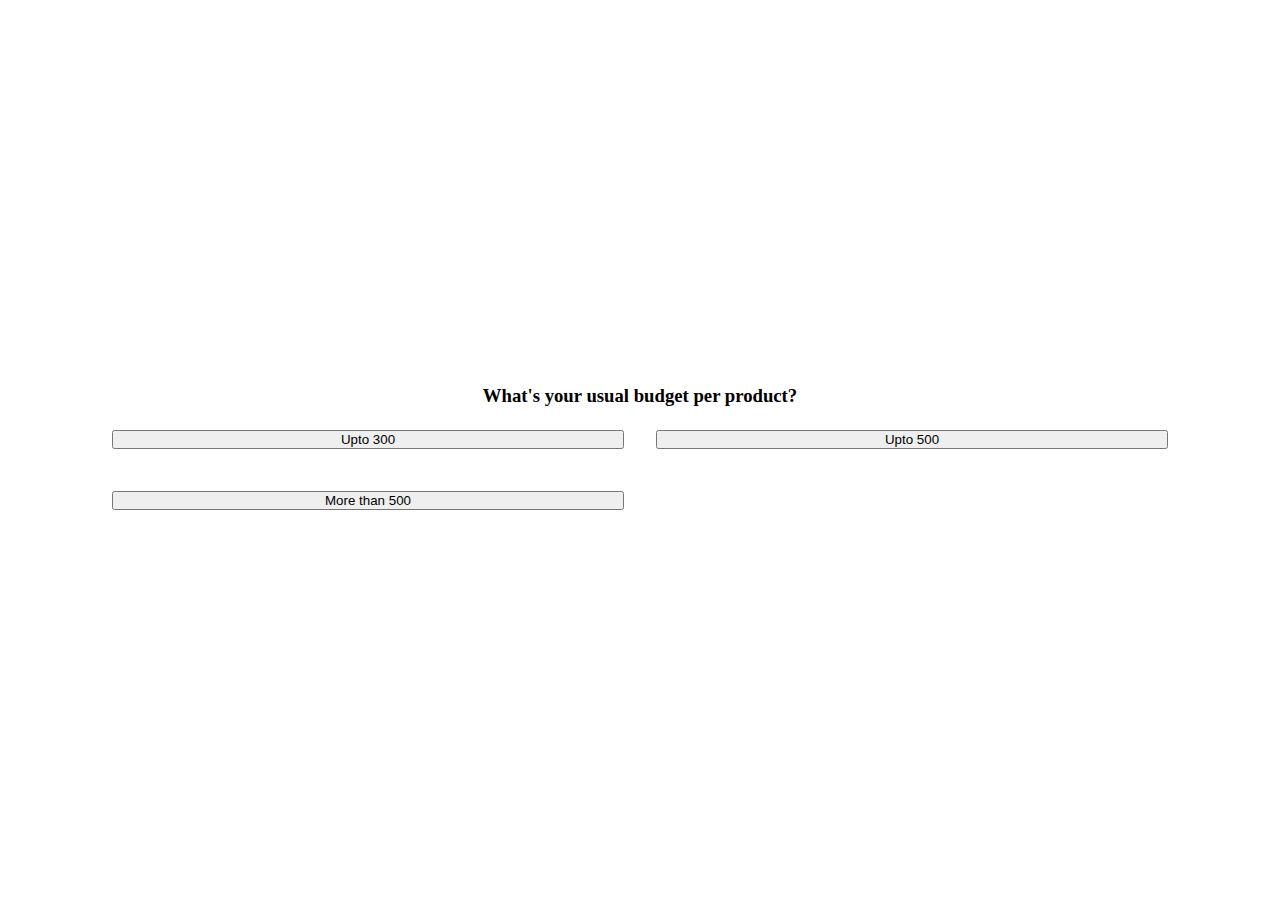
<file: www/price.html>
<!DOCTYPE html>
<html lang="en">
<head>
    <meta charset="UTF-8">
    <meta name="viewport" content="width=device-width, initial-scale=1.0">
    <title>Document</title>
    <link rel="stylesheet" href="https://stackpath.bootstrapcdn.com/bootstrap/4.5.0/css/bootstrap.min.css" integrity="sha384-9aIt2nRpC12Uk9gS9baDl411NQApFmC26EwAOH8WgZl5MYYxFfc+NcPb1dKGj7Sk" crossorigin="anonymous">
    <style>
        *{
            margin: 0;
            padding: 0%;
        }
        div{
            display: flex;
            flex-direction: column;
            justify-content: center;
            align-items: center;
            width: 100vw;
            height: 100vh;
        }
        .sel{
            display: grid;
            grid-template-columns: 50% 50%;
            grid-gap: 2em;
            align-items: center;
            margin: auto;
            width: 80vw;
            height: 10vh;
        }

        
    </style>
</head>
<body>
    <div>
        <center>
            <h3>What's your usual budget per product?</h3> <br>
        <div class="sel">
        <button class="btn btn-primary" onclick="three()">Upto 300</button> 
        <button class="btn btn-primary" onclick="five()">Upto 500</button>
        <button class="btn btn-primary" onclick="six()">More than 500</button>
    </div></center>
    </div>
</body>
</html>
<script>
    function three(){
        localStorage['price'] = 300;
        window.location.href = "color.html"
    }
    function five(){
        localStorage['price'] = 500;
        window.location.href = "color.html"
    }
    function six(){
        localStorage['price'] = 'Max';
        window.location.href = "color.html"
    }
</script>
</file>
